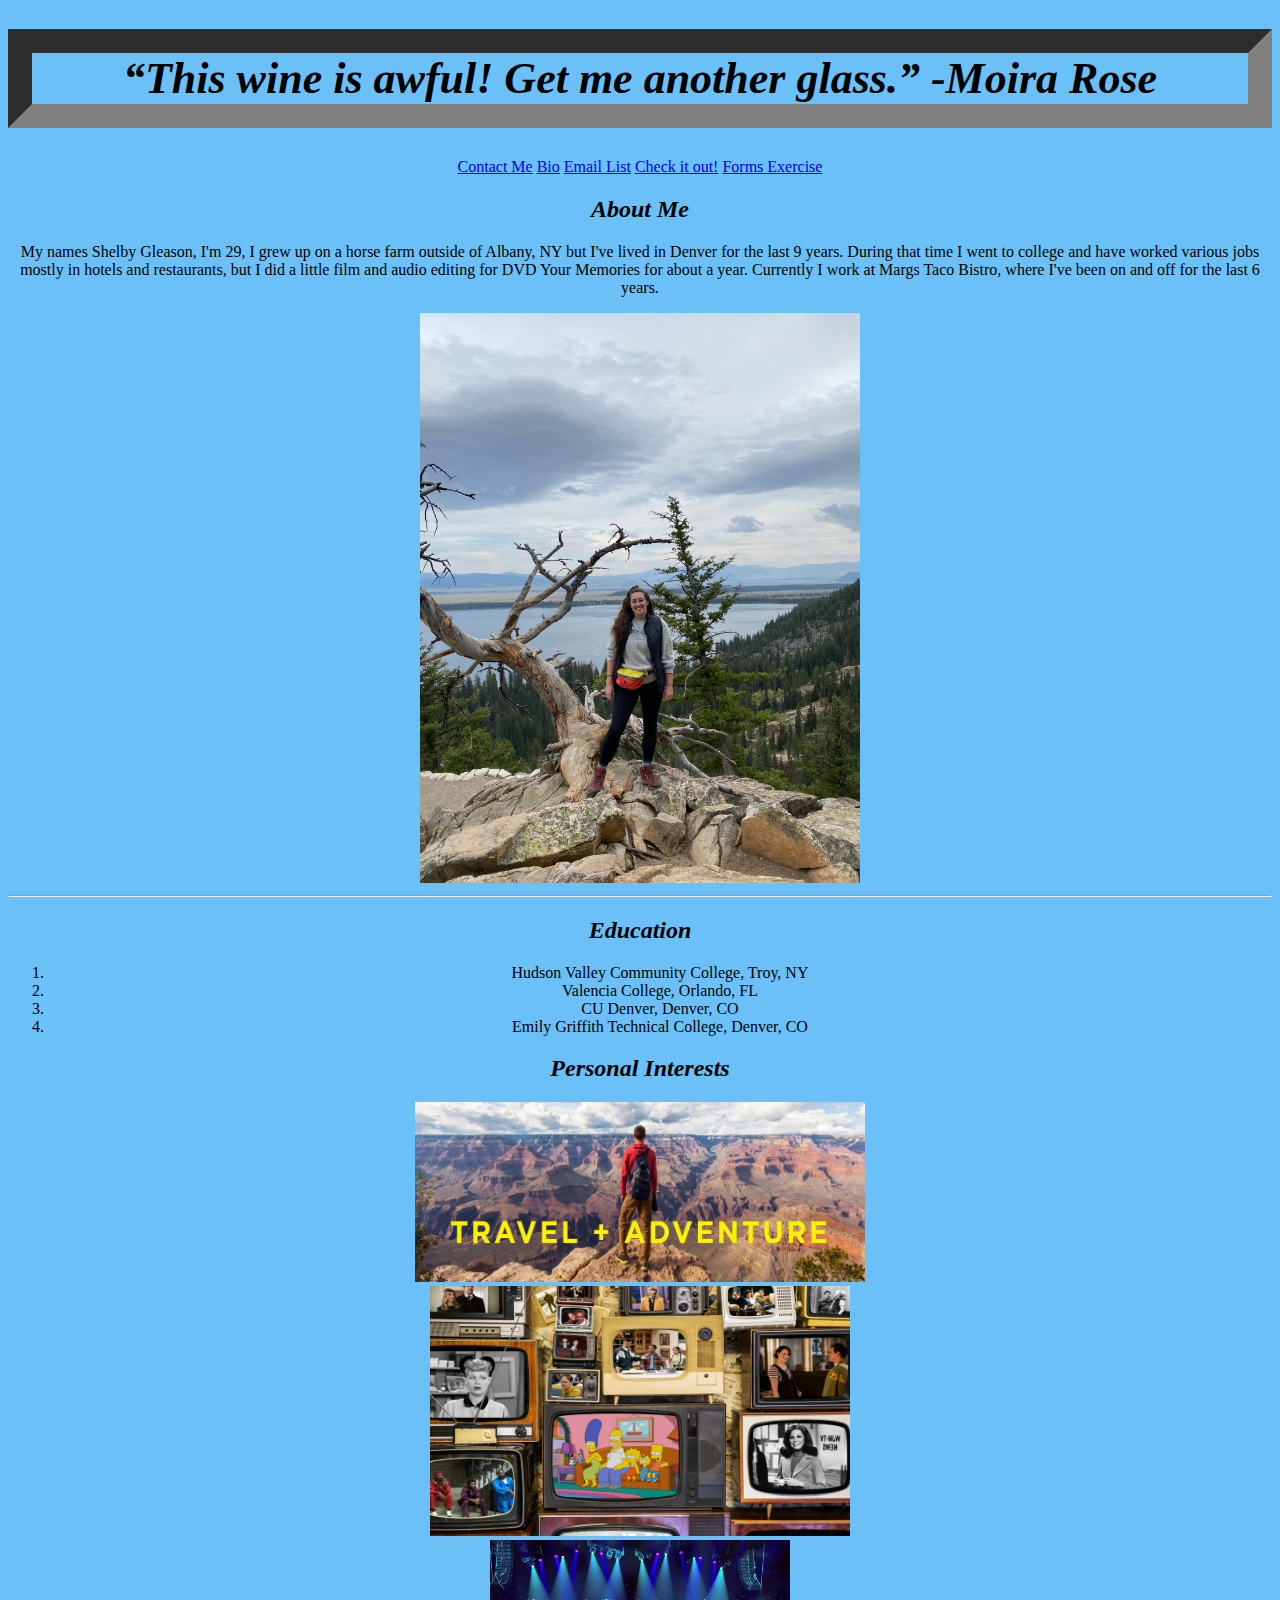
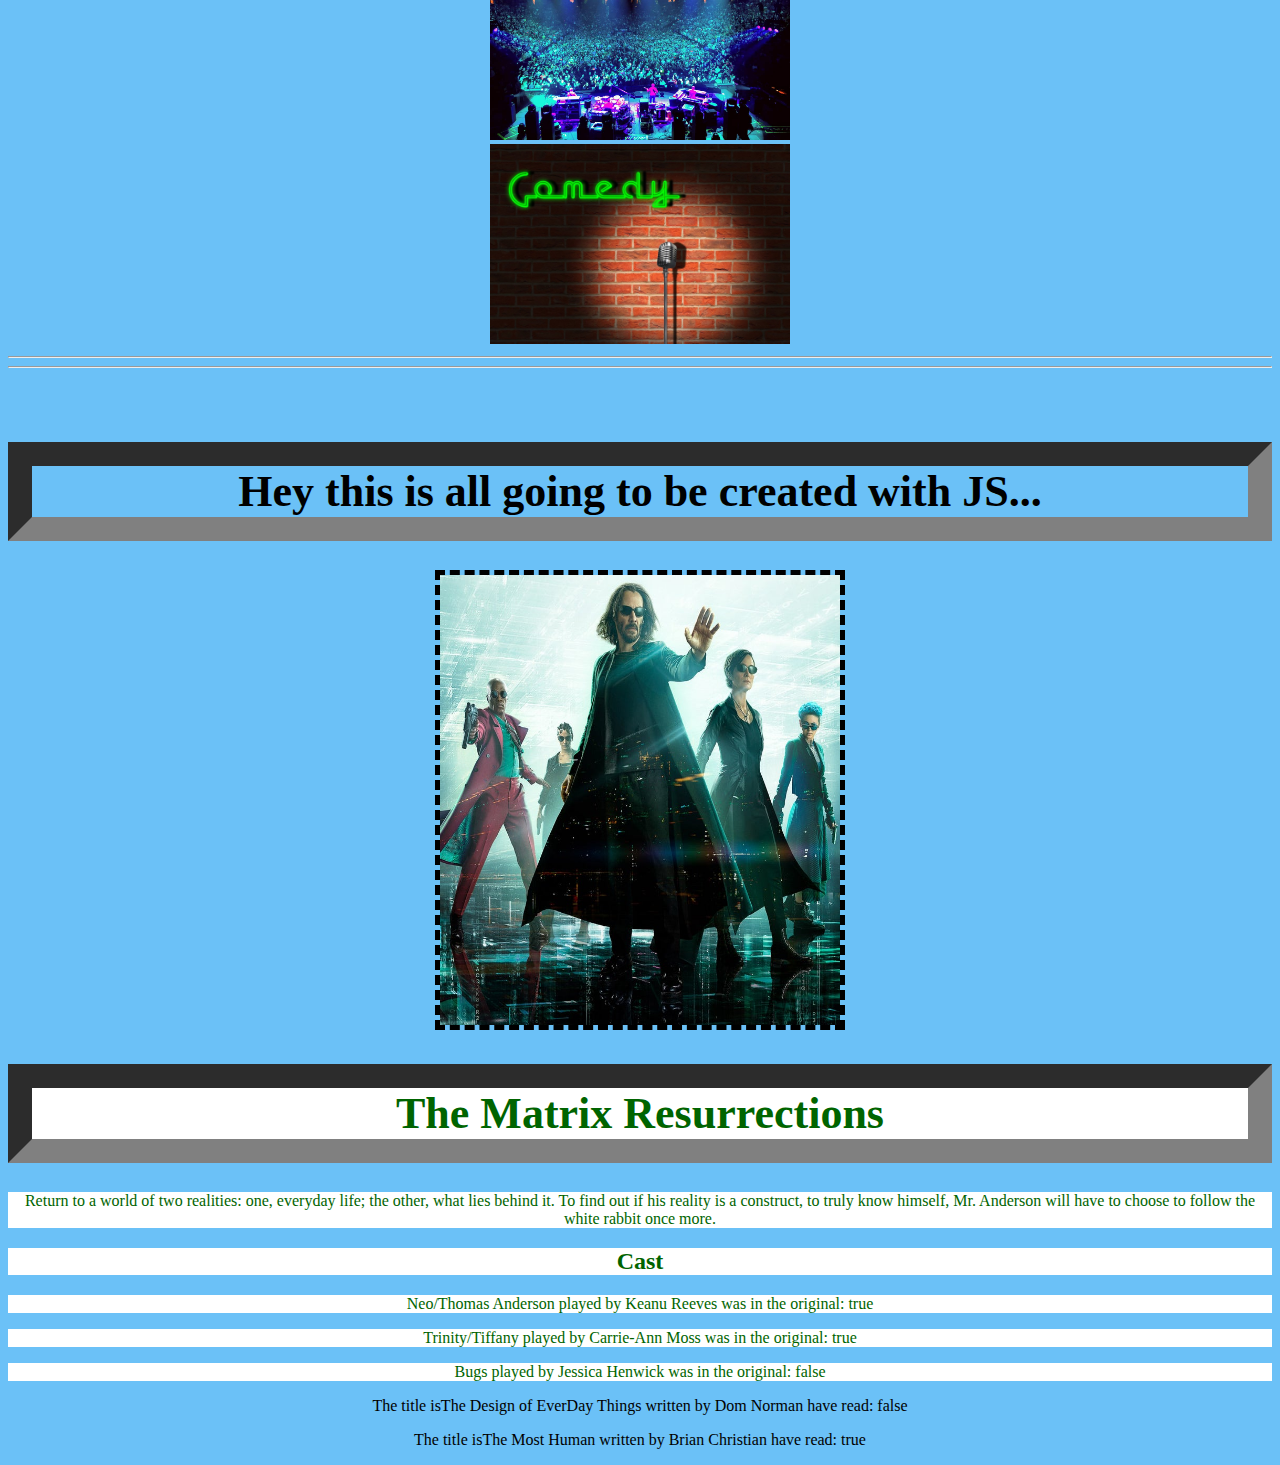
<file: index.html>
<!DOCTYPE html>
<html lang="en">

<head>
    <meta charset="UTF-8">
    <meta http-equiv="X-UA-Compatible" content="IE=edge">
    <meta name="viewport" content="width=device-width, initial-scale=1.0">
    <link rel="stylesheet" type="text/css" href="style.css">
    <title>Document</title>
</head>

<body>
    <header>
        </p>
        <h1><i>“This wine is awful! Get me another glass.” -Moira Rose</i></h1>

        <a class="nav" href="contact.html">Contact Me</a>
        <a class="nav" href="index.html">Bio</a>
        <a class="nav" href="forms.html">Email List</a>
        <a class="nav" href="project.html">Check it out!</a>
        <a class="nav" href="forms2.html">Forms Exercise</a>
    </header>


    <main>
        </p>
        <h2><i>About Me</i></h2>
        <p>My names Shelby Gleason, I'm 29, I grew up on a horse farm outside of Albany, NY but I've lived in Denver for
            the
            last 9 years.
            During that time I went to college and have worked various jobs mostly in hotels and restaurants, but I did
            a little film and audio editing for DVD Your Memories for about a year.
            Currently I work at Margs Taco Bistro, where I've been on and off for the last 6 years.
        </p>

        <img src="images/IMG_2034.jpg" alt=me width="440" height="570">

        <hr>

        <h2><i>Education</i></h2>
        <ol>
            <li>Hudson Valley Community College, Troy, NY</li>
            <li>Valencia College, Orlando, FL</li>
            <li>CU Denver, Denver, CO</li>
            <li>Emily Griffith Technical College, Denver, CO</li>

        </ol>


        <h2><i>Personal Interests</i></h2>
        <img src="images/travel-adventure.jpg" alt=travel width="450" height="180">
        <br>
        <img src="images/SitcomsWeb2.jpg" alt=tv width="420" height="250">
        <br>
        <img src="images/phish-summer-tour-2020.jpg" alt=concert width="300" height="200">
        <br>
        <img src="images/comedy-6054626_1920.jpg" alt=standup width="300" height="200">
        <br>
        <hr>

        <hr>



    </main>
    <br>
    <br>

    <!-- creating DOM nodes -->
    <h1>Hey this is all going to be created with JS...</h1>

    <script>
        var body = document.body;
        var newImg = document.createElement('img');
        newImg.src = "images/matrix.jpeg";
        newImg.style.border = "5px dashed black";
        newImg.style.height = "450px";
        newImg.style.width = "400px";
        body.appendChild(newImg);

        var newHead = document.createElement('h1');
        var newHeadText = document.createTextNode("The Matrix Resurrections");
        newHead.appendChild(newHeadText);
        newHead.className = "matrix";
        newHead.style.color = "darkgreen";
        newHead.style.backgroundColor = "white";
        body.appendChild(newHead);

        var newP = document.createElement('p');
        var newPText = document.createTextNode("Return to a world of two realities: one, everyday life; the other, what lies behind it. To find out if his reality is a construct, to truly know himself, Mr. Anderson will have to choose to follow the white rabbit once more.");
        newP.appendChild(newPText);
        newP.className = "synopsis";
        newP.style.textAlign = "center";
        newP.style.color = "darkgreen";
        newP.style.backgroundColor = "white";
        body.appendChild(newP);

        var newHead2 = document.createElement('h2');
        var newHeadText2 = document.createTextNode("Cast");
        newHead2.appendChild(newHeadText2);
        newHead2.style.color = "darkgreen";
        newHead2.style.backgroundColor = "white";
        body.appendChild(newHead2);

        var cast = [
            {
                character: 'Neo/Thomas Anderson',
                actor: 'Keanu Reeves',
                isInOne: true
            },
            {
                character: 'Trinity/Tiffany',
                actor: 'Carrie-Ann Moss',
                isInOne: true
            },
            {
                character: 'Bugs',
                actor: 'Jessica Henwick',
                isInOne: false
            }
        ];

        for (var i = 0; i < cast.length; i++) {
            var castList = document.createElement('p');
            var castListText = document.createTextNode(cast[i].character + ' played by ' + cast[i].actor + ' was in the original' + ': ' + cast[i].isInOne);
            castList.appendChild(castListText);
            castList.style.color = "darkgreen";
            castList.style.backgroundColor = "white";
            body.appendChild(castList);
        };




        var books = [
            {
                title: 'The Design of EverDay Things',
                author: 'Dom Norman',
                alreadyRead: false
            }, {
                title: 'The Most Human',
                author: 'Brian Christian',
                alreadyRead: true
            }

        ];



        for (var i = 0; i < books.length; i++) {
            var bookInfo = document.createElement('p');
            var bookInfoText = document.createTextNode('The title is' + books[i].title + ' written by ' + books[i].author + ' have read' + ': ' + books[i].alreadyRead);
            bookInfo.appendChild(bookInfoText);
            document.body.appendChild(bookInfo);
        };




    </script>



</body>

</html>
</file>
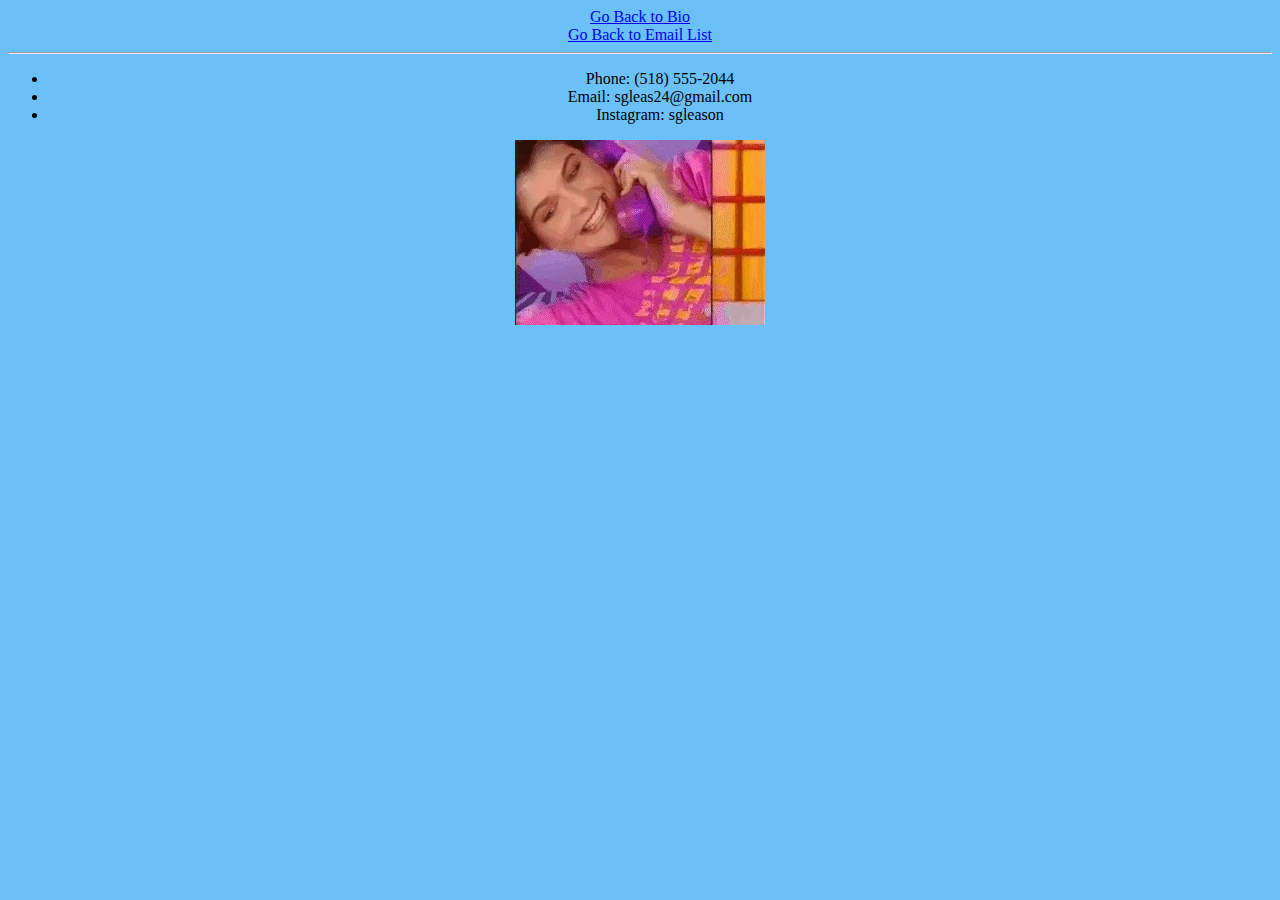
<file: contact.html>
<!DOCTYPE html>
<html lang="en">

<head>
    <meta charset="UTF-8">
    <meta http-equiv="X-UA-Compatible" content="IE=edge">
    <meta name="viewport" content="width=device-width, initial-scale=1.0">
    <link rel="stylesheet" type="text/css" href="style.css">
    <title>contact page</title>
</head>

<body>
    <header> <a href="index.html">Go Back to Bio</a>
        <br>
        <a href="forms.html">Go Back to Email List</a></header>

    <hr>

    <main>
        <ul>
            <li>Phone: (518) 555-2044</li>
            <li>Email: sgleas24@gmail.com</li>
            <li>Instagram: sgleason</li>
        </ul>
    </main>

    <aside>
        <img src="images/giphy.webp">
    </aside>

   
 


</body>

</html>
</file>
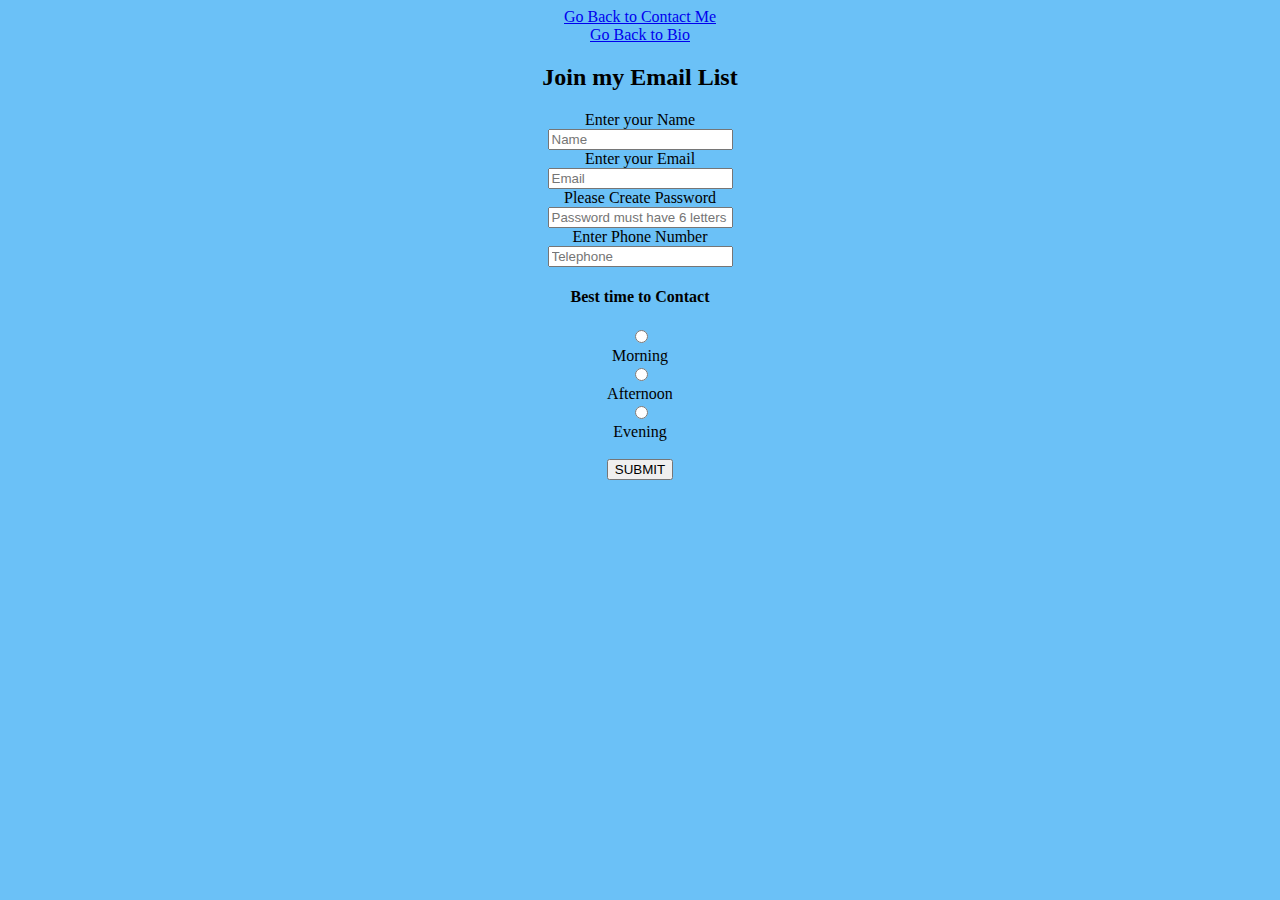
<file: forms.html>
<!DOCTYPE html>
<html lang="en">
<head>
    <meta charset="UTF-8">
    <meta http-equiv="X-UA-Compatible" content="IE=edge">
    <meta name="viewport" content="width=device-width, initial-scale=1.0">
    <link rel="stylesheet" type="text/css" href="style.css">
    <title>forms</title>
    

</head>
<body>
    <header>
<nav>
    <a class="nav" href="contact.html">Go Back to Contact Me</a>
    <br>
    <a class="nav" href="index.html">Go Back to Bio</a>
</nav>

<main>

<form id="formation" action="https://sgleass24.github.io/Basic-HTML-Page/forms.html" method="get">
    <h2>Join my Email List</h2>
    <label for="name">Enter your Name</label>
    <br>
    <input type="text" id="name" placeholder="Name" required>
    <br>
    <label for="email">Enter your Email</label>
    <br>
    <input type="email" id="Email" placeholder="Email" required>
    <br>
    <label for="password">Please Create Password</label>
    <br>
    <input type="password" id="password" placeholder="Password must have 6 letters 1 number" required>
    <br>
    <label for="tel">Enter Phone Number</label>
    <br>
    <input type="tel" id="telephone" placeholder="Telephone" required>
    <h4>Best time to Contact</h4>
    <input type="radio" id="morning" name="contact time" value="morning">
    <br>
    <label for="radio">Morning</label>
    <br>
    <input type="radio" id="afternoon" name="contact time" value="afternoon">
    <br>
    <label for="radio">Afternoon</label>
    <br>
    <input type="radio" id="evening" name="contact time" value="evening">
    <br>
    <label for="radio">Evening</label>
    <br>
    <br>
    <input type="submit" id="submit" value="SUBMIT">
    </form>
    


</main>

    </header>
</body>
</html>
</file>
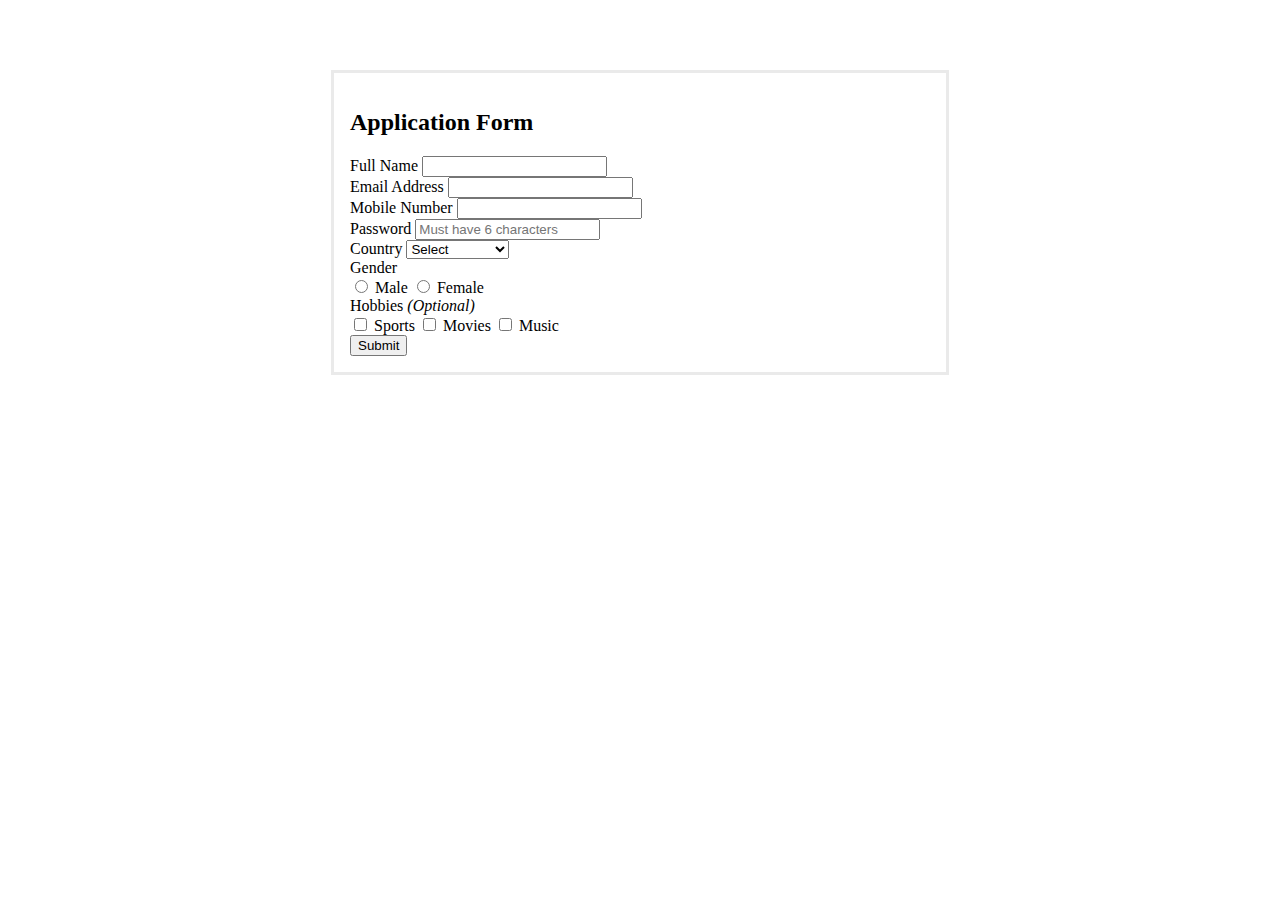
<file: forms2.html>
<!DOCTYPE html>
<html lang="en">
<head>
    <meta charset="UTF-8">
    <meta http-equiv="X-UA-Compatible" content="IE=edge">
    <meta name="viewport" content="width=device-width, initial-scale=1.0">
    <link rel="stylesheet" type="text/css" href="forms2.css">
    <title>js form</title>
</head>
<body>
    <form name="contactForm" onsubmit="return validateForm()" action="#" autocomplete="on" method="get">
        <h2>Application Form</h2>
        <div class="row">
            <label>Full Name</label>
            <input type="text" name="name" required>
            <div class="error" id="nameErr"></div>
        </div>
        <div class="row">
            <label>Email Address</label>
            <input type="text" name="email" min="6" required>
            <div class="error" id="emailErr"></div>
        </div>
        <div class="row">
            <label>Mobile Number</label>
            <input type="text" name="mobile" minlength="10" maxlength="10">
            <div class="error" id="mobileErr"></div>
        </div>
        <div class="row">
            <label>Password</label>
            <input type="password" name="password" placeholder="Must have 6 characters" required>
            <div class="error" id="mobileErr"></div>
        </div>
       
        <div class="row">
            <label>Country</label>
            <select name="country">
                <option>Select</option>
                <option>Canada</option>
                <option>Mexico</option>
                <option>United States</option>
                <option>Greenland</option>
            </select> 
            <div class="error" id="countryErr"></div>
        </div>
        <div class="row">
            <label>Gender</label>
            <div class="form-inline">
                <label><input type="radio" name="gender" value="male"> Male</label>
                <label><input type="radio" name="gender" value="female"> Female</label> 
                
            </div>
            <div class="error" id="genderErr"></div>
        </div>
        <div class="row">
            <label>Hobbies <i>(Optional)</i></label>
            <div class="form-inline">
                <label><input type="checkbox" name="hobbies[]" value="sports"> Sports</label>
                <label><input type="checkbox" name="hobbies[]" value="movies"> Movies</label>
                <label><input type="checkbox" name="hobbies[]" value="music"> Music</label>  
            </div>
        </div>        
        <div class="row">
            <input type="submit" value="Submit">
        </div>
    </form>

<!-- 5 attributes/css psuedo classes to the form -->

    <script>

    </script>
</body>
</html>
</file>
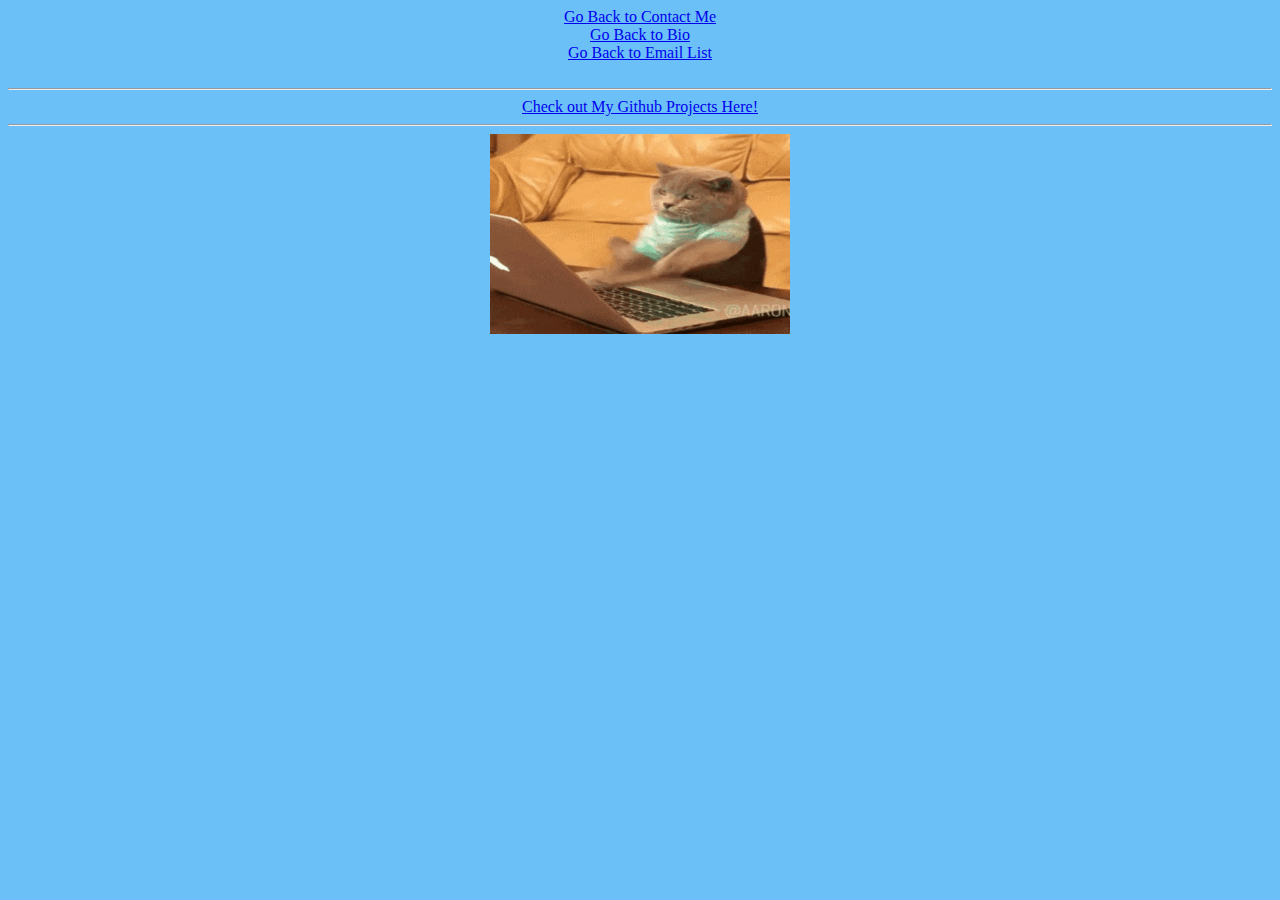
<file: project.html>
<!DOCTYPE html>
<html lang="en">
<head>
    <meta charset="UTF-8">
    <meta http-equiv="X-UA-Compatible" content="IE=edge">
    <meta name="viewport" content="width=, initial-scale=1.0">
    <link rel="stylesheet" type="text/css" href="style.css">
    <title>projects</title>
</head>
<body>

    <header>
        <a class="nav" href="contact.html">Go Back to Contact Me</a>
        <br>
        <a class="nav" href="index.html">Go Back to Bio</a>
        <br>
        <a class="nav" href="forms.html"> Go Back to Email List</a>
        <br>
        <br>
        <hr>
    


    </header>

    <main>
        <a href="https://github.com/sgleass24" target=“_blank”>Check out My Github Projects Here!</a>
        <hr>
        <img src="images/giphy.gif" alt=coding width="300" height="200">
    </main>
    
</body>
</html>
</file>
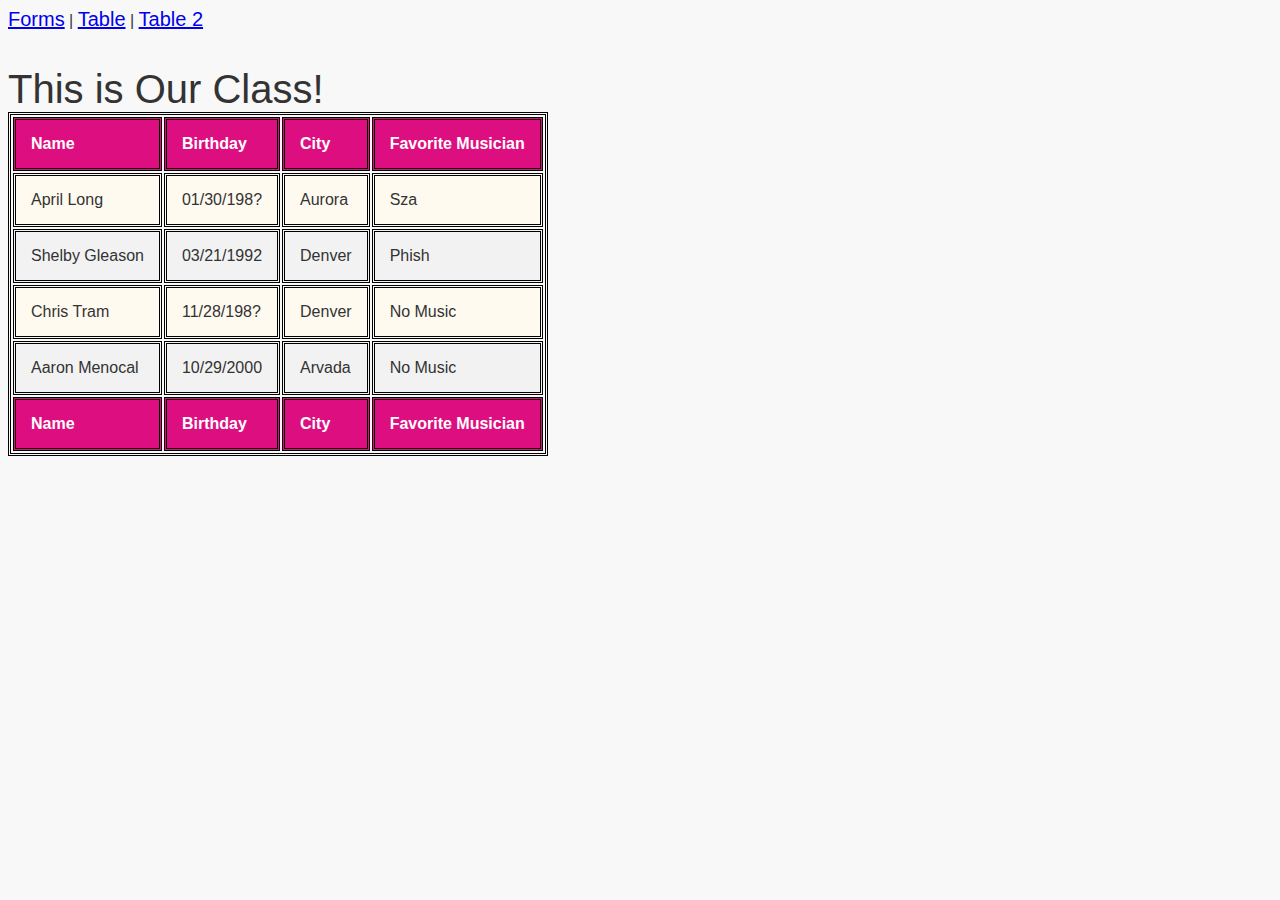
<file: images/tables.html>
<!DOCTYPE html>
<!-- saved from url=(0054)file:///Users/shelbygleason/code/html-form/tables.html -->
<html lang="en"><head><meta http-equiv="Content-Type" content="text/html; charset=UTF-8">
    
    <meta http-equiv="X-UA-Compatible" content="IE=edge">
    <meta name="viewport" content="width=device-width, initial-scale=1.0">
    <title>tables</title>
    <link rel="stylesheet" type="text/css" href="./tables_files/style.css">
</head>
<body>
   
    <header>
        <a class="nav" href="file:///Users/shelbygleason/code/html-form/form.html">Forms</a> |
        <a class="nav1" href="file:///Users/shelbygleason/code/html-form/tables.html">Table</a> |
        <a class="nav2" href="file:///Users/shelbygleason/code/html-form/tables2.html">Table 2</a>


    </header>

    <main>
        <br>
        <br>
       
<a class="caption" caption="">This is Our Class!</a>
 <table>
     <colgroup span="4" style="background-color:floralwhite;"></colgroup>
<thead>
<tr>
    <th>Name</th>
    <th>Birthday</th>
    <th>City</th>
    <th>Favorite Musician</th>
</tr>
</thead>

<tfoot>
    <tr>
        <th>Name</th>
        <th>Birthday</th>
        <th>City</th>
        <th>Favorite Musician</th>
    </tr>
    </tfoot>


<tbody>
    <tr>
        <td>April Long</td>
        <td>01/30/198?</td>
        <td>Aurora</td>
        <td>Sza</td>
    </tr>



<tr>
<td>Shelby Gleason</td>
<td>03/21/1992</td>
<td>Denver</td>
<td>Phish</td>

</tr><tr>
    <td>Chris Tram</td>
    <td>11/28/198?</td>
    <td>Denver</td>
    <td>No Music</td>

</tr>

<tr>
<td>Aaron Menocal</td>
<td>10/29/2000</td>
<td>Arvada</td>
<td>No Music</td>






        </tr></tbody></table>
    </main>
    

</body></html>
</file>
<file: style.css>
body {
    background-color: rgb(107, 193, 247);
}

body {
    font-family: "georgia";
  }
  body {
      text-align: center;
  }

  h1 {font-size: 44px;
    border: 24px inset gray;
  }
</file>
<file: forms2.css>
form {
    max-width: 580px;
    margin: 70px auto;
    padding: 16px;
    border: 3px solid #eaeaea;
    
    
  }

  input:focus {
    background-color: rgb(243, 243, 176);
  }
  /* input[type=password]:focus {
    background-color: rgb(243, 243, 176);
  } */

/* input[type=form] :invalid{
    border: red 4px;
}

input[type=form]:valid{
    border:blue 4px;
} */
</file>
<file: images/tables_files/style.css>
*, *:before, *:after {
    -moz-box-sizing: border-box;
    -webkit-box-sizing: border-box;
    box-sizing: border-box;
  }
  body {
    font-family: 'Lato', sans-serif;
    color: #333;
    background-color: #f8f8f9;
  }
  form {
    max-width: 480px;
    margin: 50px auto;
    padding: 16px;
    border: 1px solid #eaeaea;
  }
  input[type="text"],
  input[type="password"],
  input[type="date"],
  input[type="datetime"],
  input[type="email"],
  input[type="number"],
  input[type="search"],
  input[type="tel"],
  input[type="time"],
  input[type="url"],
  textarea,
  select {
    background-color: #ffffff;
    border: 1px solid #e5e5e4;
    font-size: 16px;
    height: auto;
    margin: 0;
    outline: 0;
    padding: 8px 18px;
    height: 48px;
    width: 100%;
    color: #8a97a0;
    box-shadow: 0 1px 0 rgba(0,0,0,0.03) inset;
    margin-bottom: 16px;
    transition: all .2s ease;
  }
  input::placeholder {
    color: #999;
  }
  input:focus,
  textarea:focus,
  select:focus {
    border-color: #0f868c;
  }
  input[type="radio"],
  input[type="checkbox"] {
    margin: 0 4px 8px 0;
  }
  select {
    padding: 6px;
    height: 32px;
    border-radius: 2px;
  }
  button {
    font-size: 16px;
    font-weight: 600;
    text-transform: uppercase;
    padding: 15px 26px;
    color: #FFF;
    background-color: #0f868c;
    border-radius: 4px;
    border: 1px solid #0f868c;
    text-align: center;
    width: 100%;
  }
  fieldset {
    margin-bottom: 28px;
    border: none;
  }
  legend {
    font-size: 28px;
    font-weight: 400;
    margin-bottom: 16px;
  }
  label {
    display: block;
    line-height: 24px;
    font-size: 16px;
    font-weight: 400;
    margin-bottom: 4px;
  }
  label.light {
    font-weight: 300;
    display: inline;
  }

  th, td {
    padding: 15px;
    text-align: left;
  }
  th {
    background-color: #dd0f80;
    color: white;
  }

  th, td {
    border-bottom: 1px solid #ddd;
  }

  tr:nth-child(even) {background-color: #f2f2f2;}

  table, th, td {
    border:3px double black;
  }

  .nav {
    font-size: 20px;
  }
  .nav1 {font-size: 20px;}

  .nav2 {font-size: 20px;}
  
  .caption {
    font-size: 40px;
text-align: center;
  }
</file>
